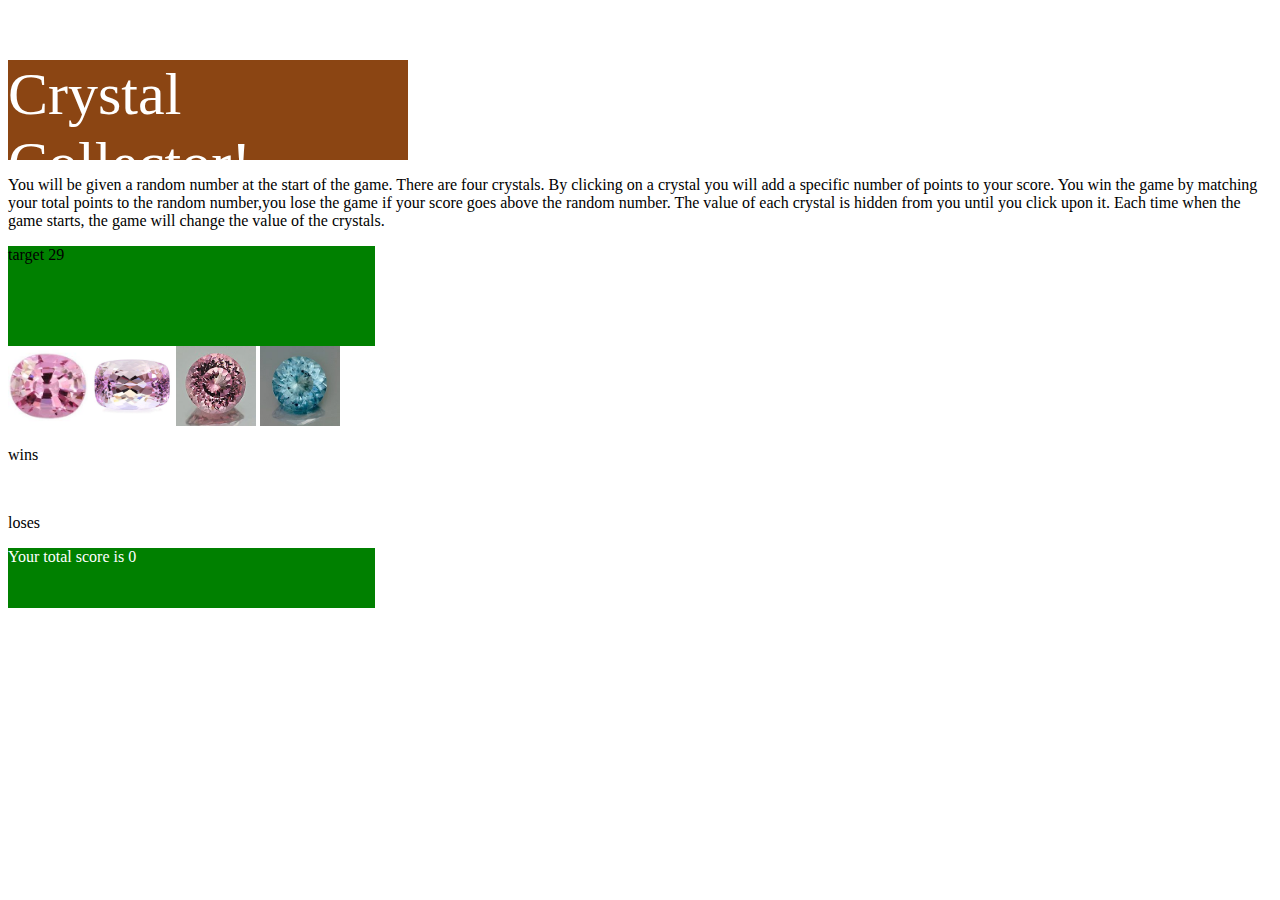
<file: index.html>
<!DOCTYPE html>
<html lang="en">
<head>
  <meta charset="UTF-8">
  <title>Gem Game</title>

  <!-- Added link to the jQuery Library -->
  <script src="https://cdnjs.cloudflare.com/ajax/libs/jquery/3.2.1/jquery.min.js"></script>

  <!-- Added a link to Bootstrap-->
  <link rel="stylesheet" href="https://maxcdn.bootstrapcdn.com/bootstrap/3.3.6/css/bootstrap.min.css" integrity="sha384-1q8mTJOASx8j1Au+a5WDVnPi2lkFfwwEAa8hDDdjZlpLegxhjVME1fgjWPGmkzs7" crossorigin="anonymous">
<link rel="stylesheet" type="text/css" href="assets/css/style.css">
  <meta name="viewport" content="width=device-width, initial-scale=1.0">

</head>
<body onload="initialize()">
  <div id="cc" class="jumbotron">
   <div class="row">
    <div class="col-md-6">
     <p> Crystal Collector!</p>
    </div>
   </div>
  </div>
  <div class="jumbotron" id="mainjumbotron">
  <div class="container">
   <div class="row"
   <div class="col-md-12">
    <section id="openingremarks">
      <p>You will be given a random number at the start of the game.
       There are four crystals. By clicking on a crystal you will add a specific number of points to your score.
       You win the game by matching your total points to the random number,you lose the game if your score goes above the random number.
The value of each crystal is hidden from you until you click upon it.
Each time when the game starts, the game will change the value of the crystals.</p>
    </section>
     <section id="section1">
       <p id="target"> target </p>
     </section id="imagesection">
         <img src="assets/images/image1.jpeg" id="gem1" height="80px" width="80px" class="selection">
         <img src="assets/images/image2.jpg" id="gem2" height="80px" width="80px" class="selection">
         <img src="assets/images/image3.jpg" id ="gem3" height="80px" width="80px" class="selection">
         <img src="assets/images/image4.jpg" height="80px" id="gem4" width="80px" class="selection">
    <div id ="winslosses">
        <p id="wins">wins </p> 
        <br><p id="loses"> loses</p>
    </div> 
    </section>
    <section id="section2">
     <p id="totalscore">Your total score is 0</p>
    </section>
   </div>
     
  </div>
</div>
<script type="text/javascript" src="assets/javascript/gemgame.js"></script>
</body>
</html>
</file>
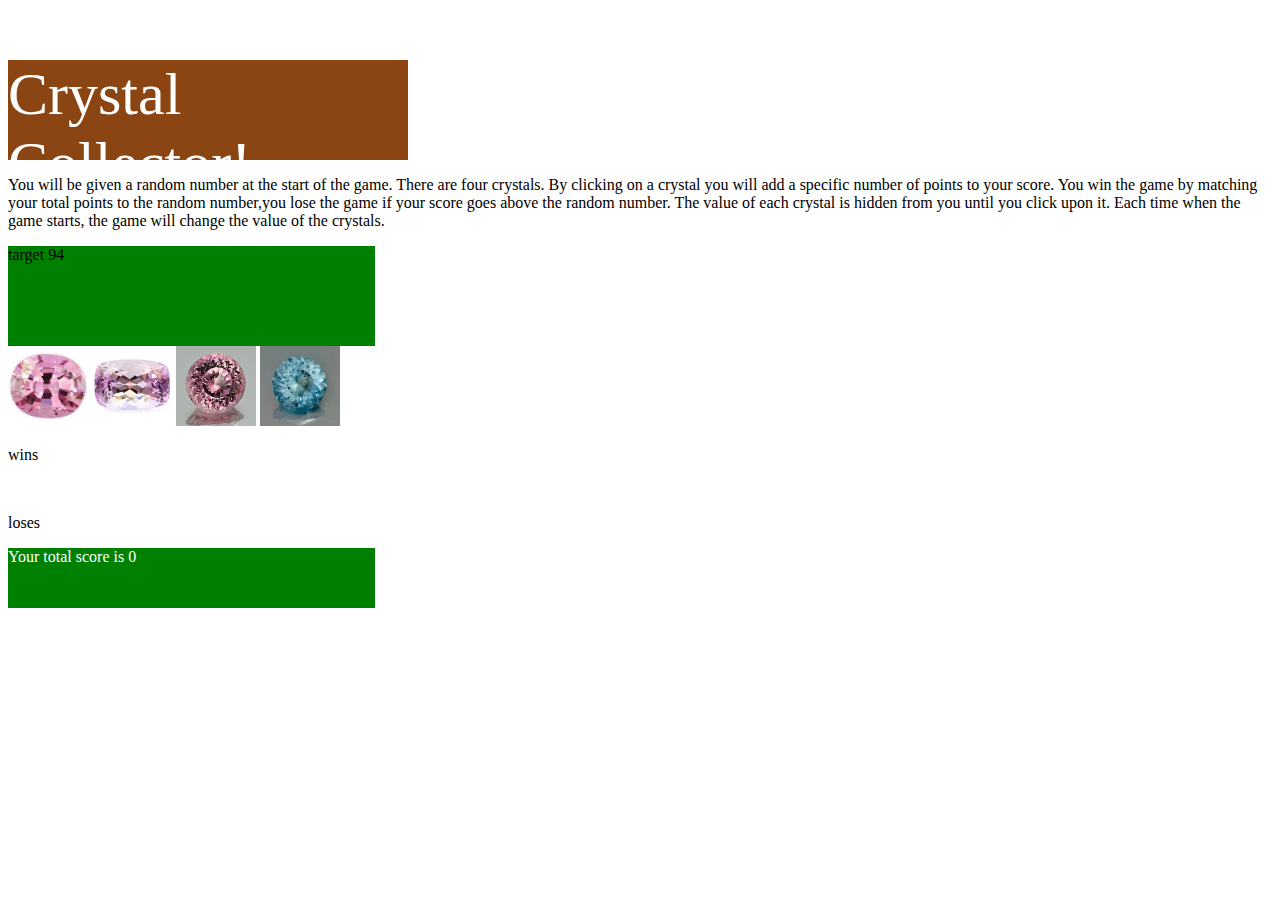
<file: index1.html>
<!DOCTYPE html>
<html lang="en">
<head>
  <meta charset="UTF-8">
  <title>Gem Game</title>

  <!-- Added link to the jQuery Library -->
  <script src="https://cdnjs.cloudflare.com/ajax/libs/jquery/3.2.1/jquery.min.js"></script>

  <!-- Added a link to Bootstrap-->
  <link rel="stylesheet" href="https://maxcdn.bootstrapcdn.com/bootstrap/3.3.6/css/bootstrap.min.css" integrity="sha384-1q8mTJOASx8j1Au+a5WDVnPi2lkFfwwEAa8hDDdjZlpLegxhjVME1fgjWPGmkzs7" crossorigin="anonymous">
<link rel="stylesheet" type="text/css" href="assets/css/style.css">
  <meta name="viewport" content="width=device-width, initial-scale=1.0">

</head>
<body onload="initialize()">
  <div id="cc" class="jumbotron">
   <div class="row">
    <div class="col-md-6">
     <p> Crystal Collector!</p>
    </div>
   </div>
  </div>
  <div class="jumbotron" id="mainjumbotron">
  <div class="container">
   <div class="row"
   <div class="col-md-12">
    <section id="openingremarks">
      <p>You will be given a random number at the start of the game.
       There are four crystals. By clicking on a crystal you will add a specific number of points to your score.
       You win the game by matching your total points to the random number,you lose the game if your score goes above the random number.
The value of each crystal is hidden from you until you click upon it.
Each time when the game starts, the game will change the value of the crystals.</p>
    </section>
     <section id="section1">
       <p id="target"> target </p>
     </section id="imagesection">
         <img src="assets/images/image1.jpeg" id="gem1" height="80px" width="80px" class="selection">
         <img src="assets/images/image2.jpg" id="gem2" height="80px" width="80px" class="selection">
         <img src="assets/images/image3.jpg" id ="gem3" height="80px" width="80px" class="selection">
         <img src="assets/images/image4.jpg" height="80px" id="gem4" width="80px" class="selection">
    <div id ="winslosses">
        <p id="wins">wins </p> 
        <br><p id="loses"> loses</p>
    </div> 
    </section>
    <section id="section2">
     <p id="totalscore">Your total score is 0</p>
    </section>
   </div>
     
  </div>
</div>
<script type="text/javascript" src="assets/javascript/gemgame1.js"></script>
</body>
</html>
</file>
<file: assets/css/style.css>
#mainjumbotron {
width 200px;
backghround-color: blue;
}
#section1{
width: 29%;
background-color: green;
height: 100px;
width 50px;
color: black;
}
#section2{
background-color: green;
width: 29%;
height: 60px;
width 50px;
color: white;
}
#imagesection{
width: 29%;
}
#cc {
   background-color: #8B4513;
   width: 400px;
   height: 100px;
   color: white;
   font-size: 60px;
}
</file>
